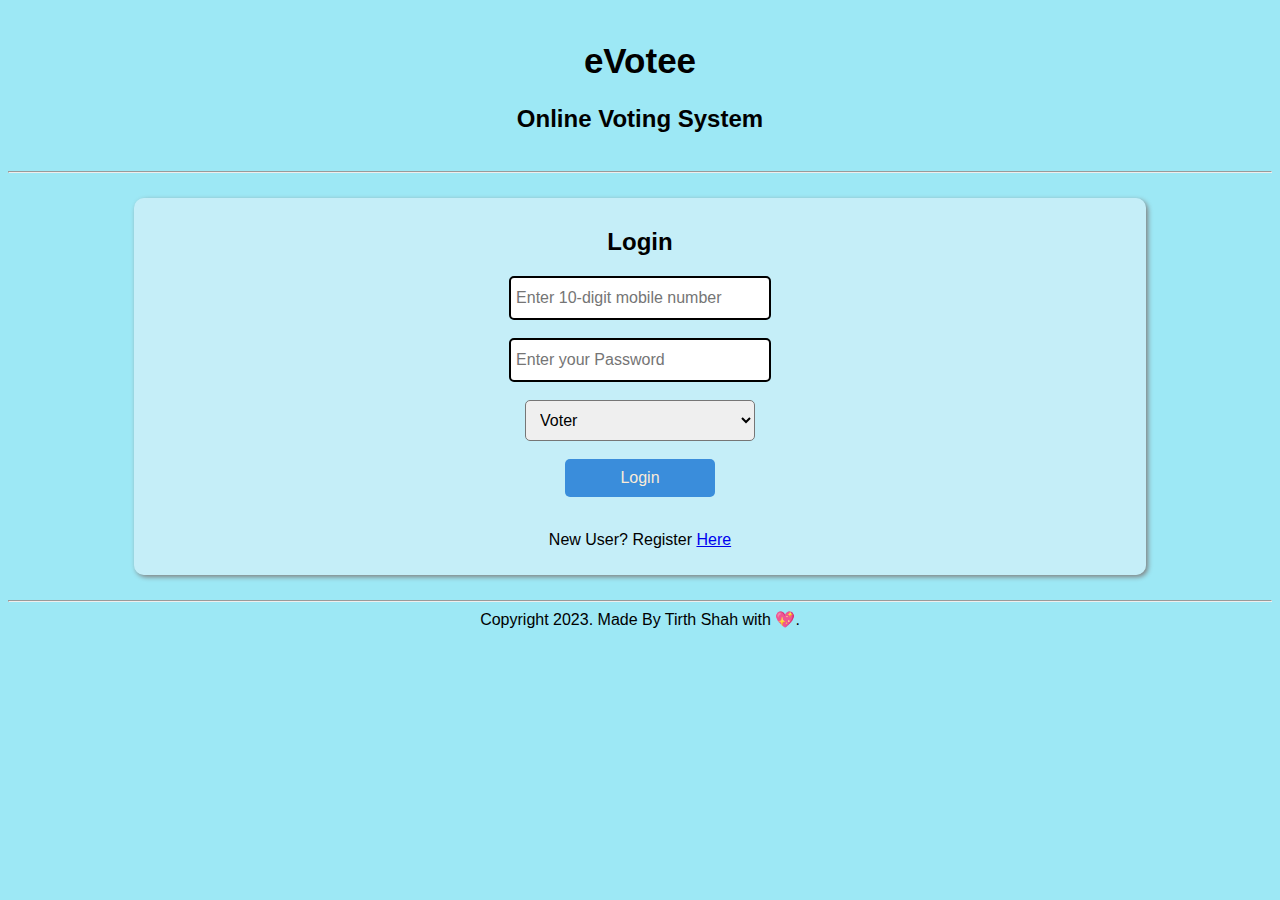
<file: index.html>
<!DOCTYPE html>
<html lang="en">

<head>
    <meta charset="UTF-8">
    <meta name="viewport" content="width=device-width, initial-scale=1.0">
    <title>eVotee | Online Voting System</title>
    <link rel="stylesheet" href="css/style.css">
</head>

<body>
    <div id="header_section">
        <h1>eVotee</h1>
        <h2>Online Voting System</h2>
    </div>
    <hr>
    <centre>
        <div class="card">
            <h2>Login</h2>
            <form action="api/login.php" method="POST">

                <input type="number" id="mobile" name="mobile" placeholder="Enter 10-digit mobile number" />
                <br> <br>

                <input type="password" id="pass" name="pass" placeholder="Enter your Password" />
                <br> <br>
                <select name="role" id="role" name="role">
                    <option value="1">Voter</option>
                    <option value="2">Group</option>
                </select>
                <br> <br>
                <button class="btn">Login</button>
                <br> <br>
                <p>New User? Register <a href="routes/register.html">Here</a></p>
            </form>
        </div>
    </centre>
    <hr>
    <footer>
        Copyright 2023.
        Made By Tirth Shah with 💖.
    </footer>
</body>

</html>
</file>
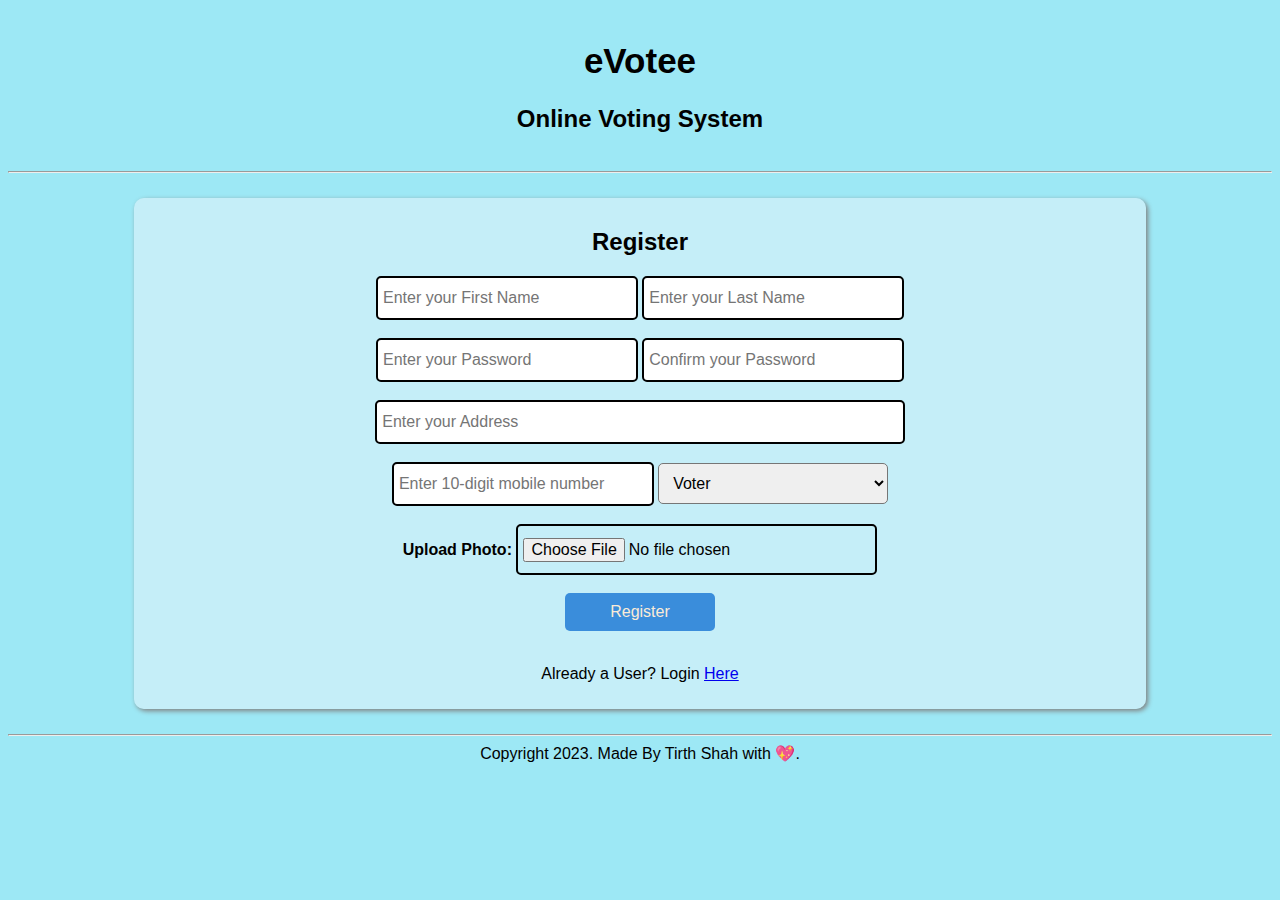
<file: routes/register.html>
<!DOCTYPE html>
<html lang="en">

<head>
    <meta charset="UTF-8">
    <meta name="viewport" content="width=device-width, initial-scale=1.0">
    <title>Register New User | eVotee</title>
    <link rel="stylesheet" href="../css/style.css">
</head>

<body>
    <div id="header_section">
        <h1>eVotee</h1>
        <h2>Online Voting System</h2>
    </div>
    <hr>
    <centre>
        <div class="card">
            <h2>Register</h2>
            <form action="../api/register.php" method="POST" enctype="multipart/form-data">
                <input type="text" id="fname" name ="fname" placeholder="Enter your First Name" />
                <input type="text" id="lname" name ="lname" placeholder="Enter your Last Name" />
                <br> <br>
                <input type="password" id="pass" name ="pass" placeholder="Enter your Password" />
                <input type="password" id="conf_pass" name ="conf_pass" placeholder="Confirm your Password" />
                <br> <br>
                <input type="text" id="addr" name ="address" placeholder="Enter your Address" />
                <br> <br>
                <input type="number" id="mobile" name ="mobile" placeholder="Enter 10-digit mobile number" />
                <select name="role" id="role" name ="role">
                    <option value="1">Voter</option>
                    <option value="2">Group</option>
                </select>
                <br> <br>
                <label for="photo">Upload Photo: </label>
                <input type="file" id="photo" name ="photo" style="min-width: 35%; padding-top: 12px;"/>
                <br> <br>
                <button class="btn">Register</button>
                <br> <br>
                <p>Already a User? Login <a href="../index.html">Here</a></p>
            </form>
        </div>
    </centre>
    <hr>
    <footer>
        Copyright 2023.
        Made By Tirth Shah with 💖.
    </footer>
</body>

</html>
</file>
<file: css/style.css>
body {
    background-color: #9de8f5;
    text-align: center;
    font-family:'Gill Sans', 'Gill Sans MT', Calibri, 'Trebuchet MS', sans-serif;
}

#header_section {
    padding: 10px;
}

#header_section h1 {
    font-size: 35px;
}

.card {
    margin: 2% 10%;
    border-radius: 10px;
    background-color: rgba(235, 244, 252, 0.527);
    padding: 10px;
    box-shadow: 2px 2px 5px gray;
}

input {
    padding: 5px;
    border-radius: 5px;
    height: 30px;
    width: 25%;
    min-width: 230px;
    font-size: 16px;
    border: 2px solid black;
}

#addr {
    width: 52%;
}

#role {
    padding: 10px;
    border-radius: 5px;
    font-size: 16px;
    width: 15%;
    min-width: 230px;
}

button {
    padding: 10px;
    border-radius: 5px;
    border: none;
    font-size: 16px;
    width: 15%;
    min-width: 150px;
    background-color: rgb(58, 141, 219);
    color: antiquewhite;
}

label {
    font-weight: 700;
    font-size: 16px;
}
</file>
